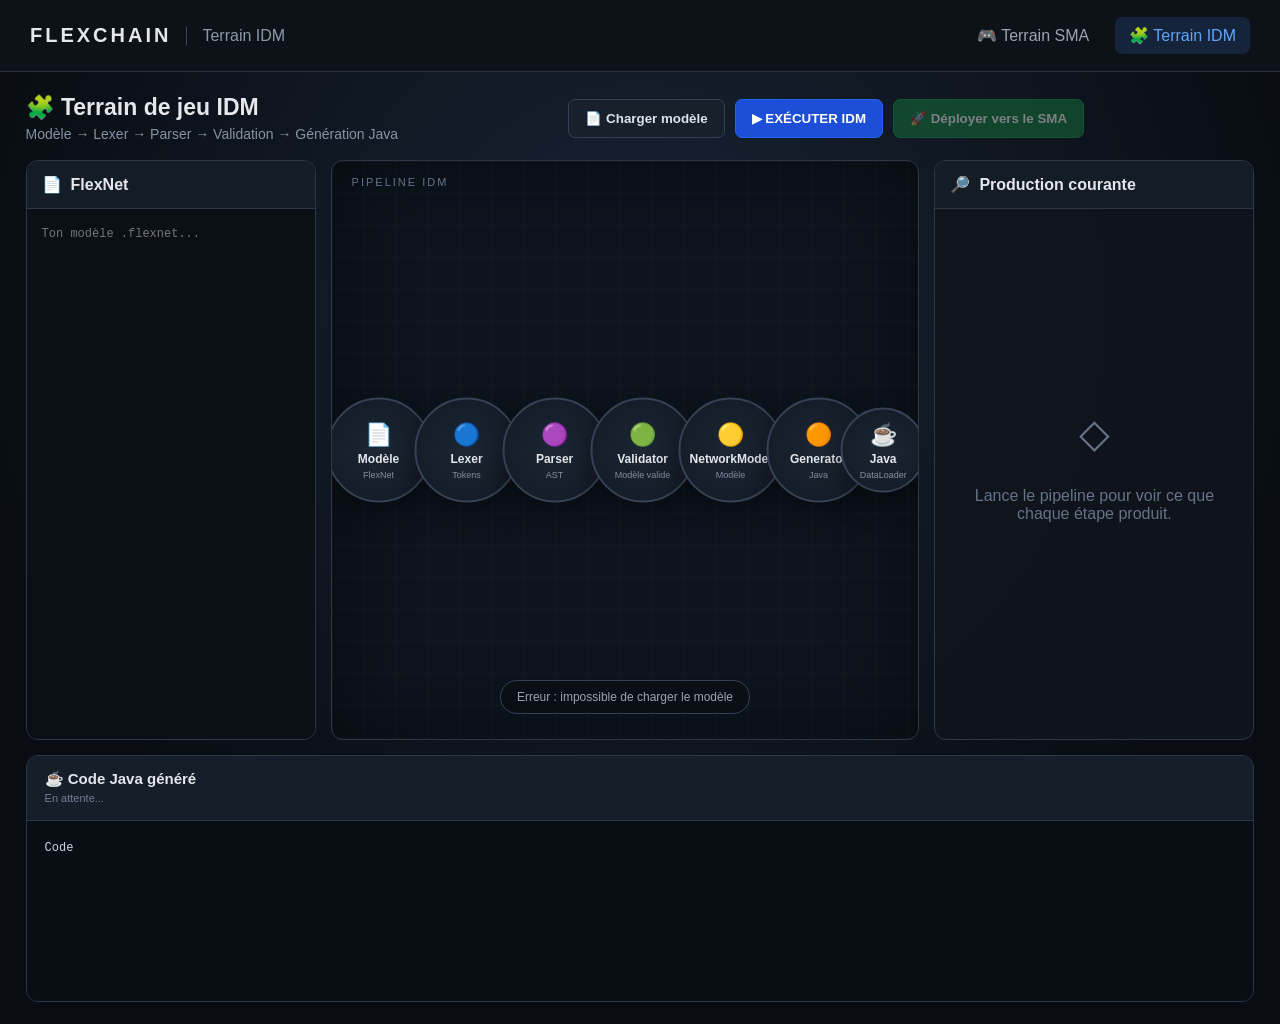
<file: src/main/resources/static/idm.html>
<!DOCTYPE html>
<html lang="fr">

<head>
    <meta charset="UTF-8">
    <meta name="viewport" content="width=device-width, initial-scale=1.0">

    <title>FlexChain - Terrain IDM</title>

    <link rel="stylesheet" href="idm.css">
</head>

<body>

<header>

    <div class="brand">
        <strong>FLEXCHAIN</strong>
        <span>Terrain IDM</span>
    </div>

    <nav>
        <a href="index.html">🎮 Terrain SMA</a>
        <a class="selected" href="idm.html">🧩 Terrain IDM</a>
    </nav>

</header>


<main>

    <section class="control-bar">

        <div>
            <h1>🧩 Terrain de jeu IDM</h1>

            <p>
                Modèle → Lexer → Parser → Validation → Génération Java
            </p>
        </div>

        <div class="buttons">

            <button onclick="loadSample()">
                📄 Charger modèle
            </button>

            <button
                class="run"
                onclick="runIdm()"
            >
                ▶ EXÉCUTER IDM
            </button>

            <button
                id="deployBtn"
                class="run deploy"
                onclick="deployIdm()"
                disabled
            >
                🚀 Déployer vers le SMA
            </button>

        </div>

        <div id="deployMessage" class="deploy-message"></div>

    </section>

    <section class="playground">

        <!-- SOURCE -->

        <div class="source-box">

            <div class="box-title">
                <span>📄</span>
                <strong>FlexNet</strong>
            </div>

            <textarea
                id="source"
                spellcheck="false"
                placeholder="Ton modèle .flexnet..."
            ></textarea>

        </div>


        <!-- TERRAIN CENTRAL -->

        <div class="field">

            <div class="field-title">
                PIPELINE IDM
            </div>


            <!-- LIGNE DE CHEMIN -->

            <div class="path"></div>


            <!-- NODE SOURCE -->

            <div
                class="node source-node"
                id="node-source"
            >

                <div class="node-icon">
                    📄
                </div>

                <strong>Modèle</strong>

                <small>
                    FlexNet
                </small>

            </div>


            <!-- NODE LEXER -->

            <div
                class="node"
                id="node-lexer"
            >

                <div class="node-icon">
                    🔵
                </div>

                <strong>Lexer</strong>

                <small>
                    Tokens
                </small>

            </div>


            <!-- NODE PARSER -->

            <div
                class="node"
                id="node-parser"
            >

                <div class="node-icon">
                    🟣
                </div>

                <strong>Parser</strong>

                <small>
                    AST
                </small>

            </div>


            <!-- NODE VALIDATOR -->

            <div
                class="node"
                id="node-validator"
            >

                <div class="node-icon">
                    🟢
                </div>

                <strong>Validator</strong>

                <small>
                    Modèle valide
                </small>

            </div>


            <!-- NODE MODEL -->

            <div
                class="node"
                id="node-model"
            >

                <div class="node-icon">
                    🟡
                </div>

                <strong>NetworkModel</strong>

                <small>
                    Modèle
                </small>

            </div>


            <!-- NODE GENERATOR -->

            <div
                class="node"
                id="node-generator"
            >

                <div class="node-icon">
                    🟠
                </div>

                <strong>Generator</strong>

                <small>
                    Java
                </small>

            </div>


            <!-- NODE JAVA -->

            <div
                class="node java-node"
                id="node-java"
            >

                <div class="node-icon">
                    ☕
                </div>

                <strong>Java</strong>

                <small>
                    DataLoader
                </small>

            </div>


            <!-- PAQUET QUI SE DEPLACE -->

            <div
                id="packet"
                class="packet"
            >
                ◆
            </div>


            <!-- MESSAGE -->

            <div
                id="fieldMessage"
                class="field-message"
            >
                Prêt à exécuter le pipeline IDM
            </div>

        </div>


        <!-- RESULTAT -->

        <div class="result-box">

            <div class="box-title">

                <span>🔎</span>

                <strong>
                    Production courante
                </strong>

            </div>


            <div
                id="resultContent"
                class="result-content"
            >

                <div class="empty-result">

                    <div>
                        ◇
                    </div>

                    <p>
                        Lance le pipeline pour voir
                        ce que chaque étape produit.
                    </p>

                </div>

            </div>

        </div>

    </section>

    <section
        id="modelStats"
        class="stats hidden"
    >

        <div>
            <span>Réseau</span>
            <strong id="networkName">-</strong>
        </div>

        <div>
            <span>Entrepôts</span>
            <strong id="warehouseCount">0</strong>
        </div>

        <div>
            <span>Camions</span>
            <strong id="truckCount">0</strong>
        </div>

        <div>
            <span>Commandes</span>
            <strong id="orderCount">0</strong>
        </div>

    </section>

    <section class="generated">

        <div class="generated-header">

            <div>

                <h2>☕ Code Java généré</h2>

                <span id="className">
                    En attente...
                </span>

            </div>

        </div>


        <pre id="javaOutput">
Code 
        </pre>

    </section>

</main>


<script src="idm.js"></script>

</body>

</html>
</file>
<file: src/main/resources/static/idm.css>
* {
    box-sizing: border-box;
}

body {

    margin: 0;

    background:
        radial-gradient(
            circle at 50% 30%,
            #182334,
            #090d13 70%
        );

    color: #e5e7eb;

    font-family:
        Arial,
        sans-serif;

    min-height: 100vh;
}

header {

    height: 72px;

    display: flex;

    justify-content: space-between;

    align-items: center;

    padding: 0 30px;

    background: rgba(13, 18, 25, .95);

    border-bottom:
        1px solid #273241;
}

.brand {

    display: flex;

    align-items: center;

    gap: 15px;
}

.brand strong {

    letter-spacing: 3px;

    font-size: 20px;
}

.brand span {

    color: #8b98a8;

    border-left:
        1px solid #394554;

    padding-left: 15px;
}

nav {

    display: flex;

    gap: 12px;
}

nav a {

    text-decoration: none;

    color: #9ca3af;

    padding:
        9px 14px;

    border-radius: 7px;
}

nav a:hover {

    background: #1c2633;

    color: white;
}

nav .selected {

    color: #60a5fa;

    background: #15243a;
}

main {

    width: 96%;

    max-width: 1550px;

    margin: 22px auto;
}


.control-bar {

    display: flex;

    justify-content: space-between;

    align-items: center;

    margin-bottom: 18px;
}

.control-bar h1 {

    margin: 0 0 5px;

    font-size: 23px;
}

.control-bar p {

    margin: 0;

    color: #8793a3;

    font-size: 14px;
}

.buttons {

    display: flex;

    gap: 10px;
}

button {

    border: 1px solid #354255;

    background: #17202b;

    color: #dbe4ef;

    padding:
        11px 16px;

    border-radius: 7px;

    cursor: pointer;

    font-weight: bold;
}

button:hover {

    background: #243143;
}

button.run {

    background: #1d4ed8;

    border-color: #2563eb;

    color: white;
}

button.run:hover {

    background: #2563eb;
}

button.deploy {

    background: #15803d;

    border-color: #16a34a;
}

button.deploy:hover {

    background: #16a34a;
}

button:disabled {

    opacity: 0.45;

    cursor: not-allowed;
}

.deploy-message {

    margin-top: 10px;

    font-size: 13px;

    min-height: 18px;
}

.deploy-message.success {

    color: #4ade80;
}

.deploy-message.error {

    color: #f87171;
}

.playground {

    display: grid;

    grid-template-columns:
        290px
        1fr
        320px;

    gap: 15px;

    min-height: 580px;
}

.source-box,
.result-box {

    background:
        rgba(15, 21, 29, .95);

    border:
        1px solid #2c3847;

    border-radius: 12px;

    overflow: hidden;
}

.box-title {

    height: 48px;

    display: flex;

    align-items: center;

    gap: 9px;

    padding:
        0 15px;

    background: #141c26;

    border-bottom:
        1px solid #2c3847;
}

textarea {

    display: block;

    width: 100%;

    height: 530px;

    resize: none;

    border: 0;

    outline: none;

    padding: 15px;

    background: #0b1016;

    color: #cbd5e1;

    font-family: monospace;

    font-size: 12px;

    line-height: 1.7;
}

.field {

    position: relative;

    overflow: hidden;

    border:
        1px solid #2c3847;

    border-radius: 12px;

    min-height: 580px;

    background:

        linear-gradient(
            rgba(255,255,255,.025) 1px,
            transparent 1px
        ),

        linear-gradient(
            90deg,
            rgba(255,255,255,.025) 1px,
            transparent 1px
        ),

        #0d141d;

    background-size:
        32px 32px;

    box-shadow:
        inset 0 0 80px rgba(0,0,0,.45);
}

.field-title {

    position: absolute;

    top: 15px;

    left: 20px;

    color: #64748b;

    font-size: 11px;

    letter-spacing: 2px;
}

.path {

    position: absolute;

    left: 9%;

    right: 9%;

    top: 50%;

    height: 4px;

    transform:
        translateY(-50%);

    background:
        repeating-linear-gradient(
            90deg,
            #344256 0px,
            #344256 10px,
            transparent 10px,
            transparent 18px
        );

    opacity: .8;
}

.node {

    position: absolute;

    top: 50%;

    transform:
        translate(-50%, -50%);

    width: 105px;

    min-height: 105px;

    border-radius: 50%;

    display: flex;

    flex-direction: column;

    justify-content: center;

    align-items: center;

    text-align: center;

    background:
        radial-gradient(
            circle,
            #1c2735,
            #111923
        );

    border:
        2px solid #354255;

    box-shadow:
        0 10px 30px rgba(0,0,0,.4);

    transition:
        .35s;
}

.node-icon {

    font-size: 22px;

    margin-bottom: 4px;
}

.node strong {

    font-size: 12px;
}

.node small {

    color: #8290a2;

    font-size: 9px;

    margin-top: 4px;
}

#node-source {
    left: 8%;
}

#node-lexer {
    left: 23%;
}

#node-parser {
    left: 38%;
}

#node-validator {
    left: 53%;
}

#node-model {
    left: 68%;
}

#node-generator {
    left: 83%;
}

#node-java {

    left: 94%;

    width: 85px;

    min-height: 85px;
}

.node.active {

    transform:
        translate(-50%, -50%)
        scale(1.12);

    border-color: #60a5fa;

    box-shadow:
        0 0 25px rgba(59,130,246,.45);
}

.node.done {

    border-color: #22c55e;

    box-shadow:
        0 0 18px rgba(34,197,94,.2);
}

.node.error {

    border-color: #ef4444;

    box-shadow:
        0 0 25px rgba(239,68,68,.4);
}

.packet {

    position: absolute;

    top: calc(50% - 10px);

    left: 8%;

    width: 20px;

    height: 20px;

    display: flex;

    justify-content: center;

    align-items: center;

    color: #60a5fa;

    font-size: 19px;

    opacity: 0;

    z-index: 10;

    filter:
        drop-shadow(
            0 0 8px #60a5fa
        );
}

.packet.moving {

    opacity: 1;

    transition:
        left .7s ease-in-out;
}

.field-message {

    position: absolute;

    bottom: 25px;

    left: 50%;

    transform:
        translateX(-50%);

    padding:
        9px 16px;

    border:
        1px solid #334155;

    background:
        rgba(10,15,22,.9);

    border-radius: 20px;

    color: #9ca3af;

    font-size: 12px;

    white-space: nowrap;
}

.result-content {

    padding: 15px;

    height: 530px;

    overflow: auto;
}

.empty-result {

    height: 100%;

    display: flex;

    flex-direction: column;

    justify-content: center;

    align-items: center;

    text-align: center;

    color: #667386;
}

.empty-result div {

    font-size: 40px;

    margin-bottom: 15px;
}

.result-code {

    white-space: pre-wrap;

    background: #0b1016;

    padding: 12px;

    border-radius: 7px;

    font-family: monospace;

    font-size: 11px;

    line-height: 1.6;
}

.result-title {

    color: #60a5fa;

    font-weight: bold;

    margin-bottom: 10px;
}

.stats {

    display: grid;

    grid-template-columns:
        repeat(4, 1fr);

    gap: 10px;

    margin-top: 15px;
}

.stats div {

    background: #121a24;

    border:
        1px solid #2b3745;

    border-radius: 8px;

    padding: 12px;
}

.stats span {

    display: block;

    color: #718096;

    font-size: 11px;
}

.stats strong {

    display: block;

    margin-top: 5px;

    color: #dbeafe;
}

.hidden {

    display: none;
}

.generated {

    margin-top: 15px;

    border:
        1px solid #2c3847;

    border-radius: 12px;

    overflow: hidden;

    background: #101720;
}

.generated-header {

    padding:
        14px 18px;

    background: #151e29;

    border-bottom:
        1px solid #2c3847;
}

.generated-header h2 {

    margin: 0;

    font-size: 15px;
}

.generated-header span {

    color: #718096;

    font-size: 11px;
}

pre {

    margin: 0;

    padding: 18px;

    min-height: 180px;

    max-height: 450px;

    overflow: auto;

    background: #090e14;

    color: #cbd5e1;

    font-family: monospace;

    font-size: 12px;

    line-height: 1.6;
}

@media(max-width:1100px) {

    .playground {

        grid-template-columns:
            1fr;
    }

    .source-box,
    .result-box {

        min-height: 300px;
    }

    textarea {

        height: 250px;
    }

    .result-content {

        height: 300px;
    }

    .field {

        min-height: 600px;
    }
}
</file>
